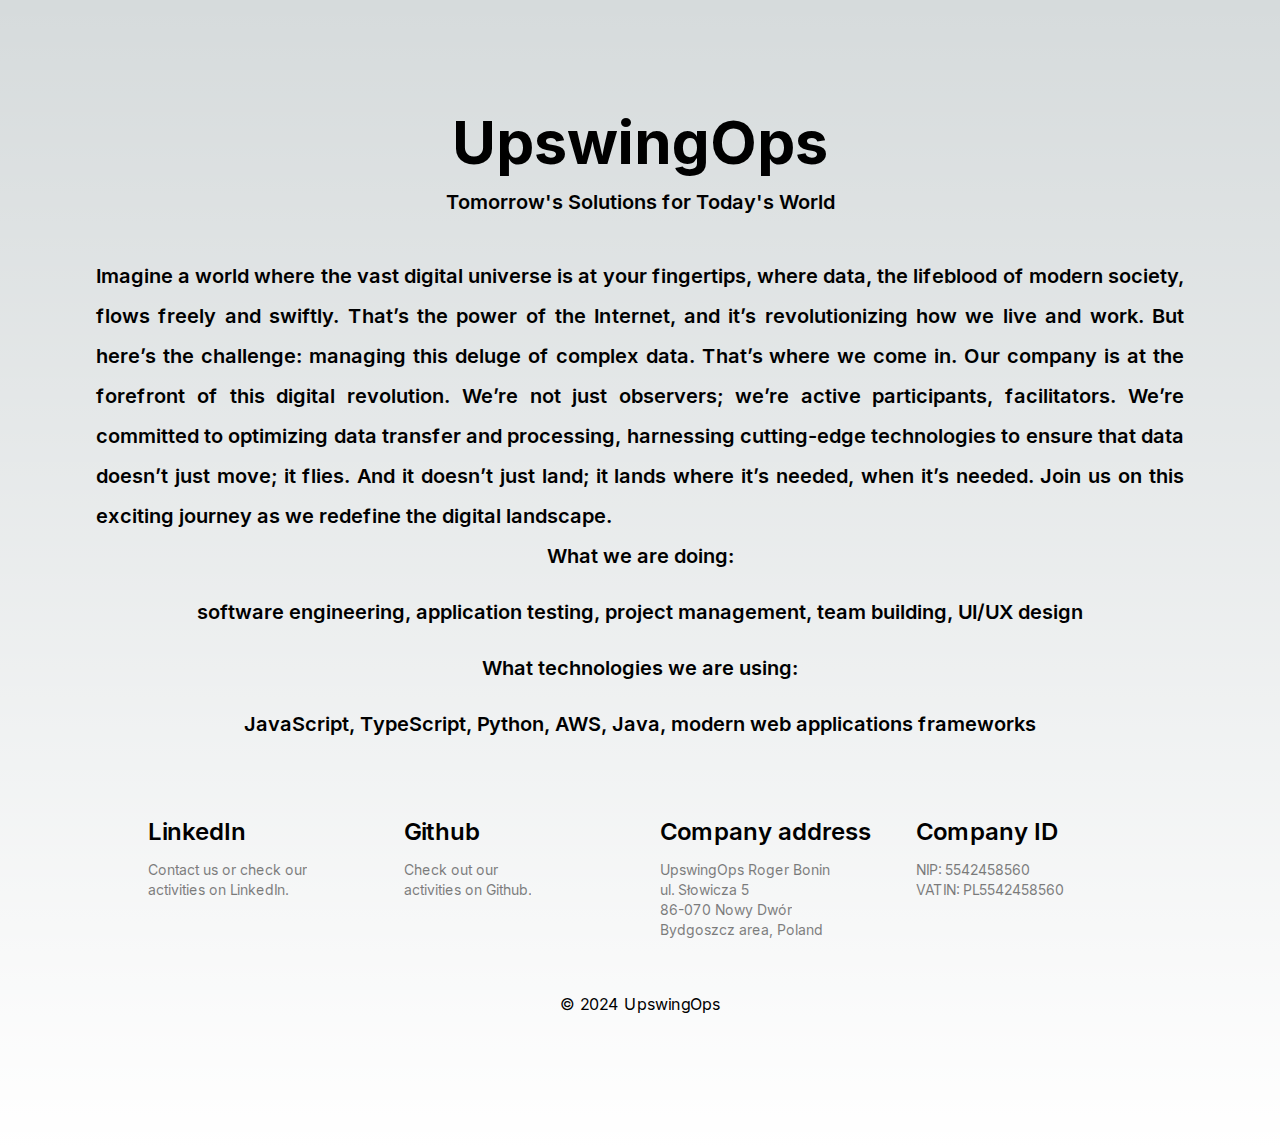
<file: index.html>
<!DOCTYPE html><html lang="en"><head><meta charSet="utf-8"/><meta name="viewport" content="width=device-width, initial-scale=1"/><link rel="stylesheet" href="/_next/static/css/2a8aa013d9c1c249.css" data-precedence="next"/><link rel="preload" as="script" fetchPriority="low" href="/_next/static/chunks/webpack-c8f4c6dea51f1041.js"/><script src="/_next/static/chunks/fd9d1056-2821b0f0cabcd8bd.js" async=""></script><script src="/_next/static/chunks/23-b34ff60baff72d69.js" async=""></script><script src="/_next/static/chunks/main-app-a1ba75f12f47a3af.js" async=""></script><script src="/_next/static/chunks/app/layout-5acb79a0802f5704.js" async=""></script><link rel="preload" href="https://www.googletagmanager.com/gtag/js?id=G-YSV9K411X5" as="script"/><title>UpswingOps</title><meta name="description" content="UpswingOps website"/><meta property="og:title" content="UpswingOps"/><meta property="og:description" content="UpswingOps website"/><meta property="og:url" content="https://upswingops.com"/><meta property="og:image" content="https://upswingops.com/upswingops-og.png"/><meta property="og:type" content="website"/><meta name="twitter:card" content="summary_large_image"/><meta name="twitter:title" content="UpswingOps"/><meta name="twitter:description" content="UpswingOps website"/><meta name="twitter:image" content="https://upswingops.com/upswingops-og.png"/><link rel="icon" href="/favicon.ico" type="image/x-icon" sizes="16x16"/><script src="/_next/static/chunks/polyfills-78c92fac7aa8fdd8.js" noModule=""></script></head><body class="__className_36bd41"><main class="flex min-h-screen flex-col items-center justify-between p-24"><div class="z-10 max-w-5xl w-full items-center justify-between font-mono text-sm lg:flex"></div><h1 class="text-6xl font-bold text-center py-4">UpswingOps</h1><h1 class="text-xl font-semibold text-center mb-10"><p class="mb-10">Tomorrow&#x27;s Solutions for Today&#x27;s World</p><p class="text-justify leading-10">Imagine a world where the vast digital universe is at your fingertips, where data, the lifeblood of modern society, flows freely and swiftly. That’s the power of the Internet, and it’s revolutionizing how we live and work. But here’s the challenge: managing this deluge of complex data. That’s where we come in. Our company is at the forefront of this digital revolution. We’re not just observers; we’re active participants, facilitators. We’re committed to optimizing data transfer and processing, harnessing cutting-edge technologies to ensure that data doesn’t just move; it flies. And it doesn’t just land; it lands where it’s needed, when it’s needed. Join us on this exciting journey as we redefine the digital landscape.</p><p class="text-center leading-10">What we are doing:</p><p class="text-center leading-10 py-4">software engineering, application testing, project management, team building, UI/UX design</p><p class="text-center leading-10">What technologies we are using:</p><p class="text-center leading-10 py-4">JavaScript, TypeScript, Python, AWS, Java, modern web applications frameworks</p></h1><div class="mb-32 grid text-center lg:max-w-5xl lg:w-full lg:mb-0 lg:grid-cols-4 lg:text-left"><div class="px-5 py-4"><h2 class="mb-3 text-2xl font-semibold"><a href="https://www.linkedin.com/company/upswingops" class="hover:transition-colors:hover:text-gray-300 hover:dark:text-neutral-500" target="_blank" rel="noopener noreferrer">LinkedIn</a></h2><p class="m-0 max-w-[30ch] text-sm opacity-50 text-balance">Contact us or check our activities on LinkedIn.</p></div><div class="px-5 py-4"><h2 class="mb-3 text-2xl font-semibold"><a href="https://github.com/UpswingOps" class="hover:transition-colors:hover:text-gray-300 hover:dark:text-neutral-500" target="_blank" rel="noopener noreferrer">Github</a></h2><p class="m-0 max-w-[30ch] text-sm opacity-50 text-balance">Check out our activities on Github.</p></div><div class="px-5 py-4"><h2 class="mb-3 text-2xl font-semibold">Company address</h2><p class="m-0 max-w-[30ch] text-sm opacity-50 text-balance">UpswingOps <a href="https://www.linkedin.com/in/roger-bonin" class="hover:transition-colors:hover:text-gray-300 hover:dark:text-neutral-500" target="_blank" rel="noopener noreferrer">Roger Bonin</a></p><p class="m-0 max-w-[30ch] text-sm opacity-50 text-balance">ul. Słowicza 5</p><p class="m-0 max-w-[30ch] text-sm opacity-50 text-balance">86-070 Nowy Dwór</p><p class="m-0 max-w-[30ch] text-sm opacity-50 text-balance"><a href="https://www.google.com/maps/place/Bydgoszcz" class="hover:transition-colors:hover:text-gray-300 hover:dark:text-neutral-500" target="_blank" rel="noopener noreferrer">Bydgoszcz area</a>, <a href="https://en.wikipedia.org/wiki/Poland" class="hover:transition-colors:hover:text-gray-300 hover:dark:text-neutral-500" target="_blank" rel="noopener noreferrer">Poland</a></p></div><div class="px-5 py-4"><h2 class="mb-3 text-2xl font-semibold">Company ID</h2><p class="m-0 max-w-[30ch] text-sm opacity-50 text-balance">NIP: 5542458560 VATIN: PL5542458560</p></div></div><footer class="flex items-center justify-center w-full h-24"><p>© 2024 UpswingOps</p></footer></main><script src="/_next/static/chunks/webpack-c8f4c6dea51f1041.js" async=""></script><script>(self.__next_f=self.__next_f||[]).push([0]);self.__next_f.push([2,null])</script><script>self.__next_f.push([1,"1:HL[\"/_next/static/css/2a8aa013d9c1c249.css\",\"style\"]\n"])</script><script>self.__next_f.push([1,"2:I[5751,[],\"\"]\n4:I[9275,[],\"\"]\n5:I[1343,[],\"\"]\n6:I[4404,[\"185\",\"static/chunks/app/layout-5acb79a0802f5704.js\"],\"GoogleAnalytics\"]\n8:I[6130,[],\"\"]\n9:[]\n"])</script><script>self.__next_f.push([1,"0:[[[\"$\",\"link\",\"0\",{\"rel\":\"stylesheet\",\"href\":\"/_next/static/css/2a8aa013d9c1c249.css\",\"precedence\":\"next\",\"crossOrigin\":\"$undefined\"}]],[\"$\",\"$L2\",null,{\"buildId\":\"patR9vRjsHgnGlSJx_ayn\",\"assetPrefix\":\"\",\"initialCanonicalUrl\":\"/\",\"initialTree\":[\"\",{\"children\":[\"__PAGE__\",{}]},\"$undefined\",\"$undefined\",true],\"initialSeedData\":[\"\",{\"children\":[\"__PAGE__\",{},[[\"$L3\",[\"$\",\"main\",null,{\"className\":\"flex min-h-screen flex-col items-center justify-between p-24\",\"children\":[[\"$\",\"div\",null,{\"className\":\"z-10 max-w-5xl w-full items-center justify-between font-mono text-sm lg:flex\"}],[\"$\",\"h1\",null,{\"className\":\"text-6xl font-bold text-center py-4\",\"children\":\"UpswingOps\"}],[\"$\",\"h1\",null,{\"className\":\"text-xl font-semibold text-center mb-10\",\"children\":[[\"$\",\"p\",null,{\"className\":\"mb-10\",\"children\":\"Tomorrow's Solutions for Today's World\"}],[\"$\",\"p\",null,{\"className\":\"text-justify leading-10\",\"children\":\"Imagine a world where the vast digital universe is at your fingertips, where data, the lifeblood of modern society, flows freely and swiftly. That’s the power of the Internet, and it’s revolutionizing how we live and work. But here’s the challenge: managing this deluge of complex data. That’s where we come in. Our company is at the forefront of this digital revolution. We’re not just observers; we’re active participants, facilitators. We’re committed to optimizing data transfer and processing, harnessing cutting-edge technologies to ensure that data doesn’t just move; it flies. And it doesn’t just land; it lands where it’s needed, when it’s needed. Join us on this exciting journey as we redefine the digital landscape.\"}],[\"$\",\"p\",null,{\"className\":\"text-center leading-10\",\"children\":\"What we are doing:\"}],[\"$\",\"p\",null,{\"className\":\"text-center leading-10 py-4\",\"children\":\"software engineering, application testing, project management, team building, UI/UX design\"}],[\"$\",\"p\",null,{\"className\":\"text-center leading-10\",\"children\":\"What technologies we are using:\"}],[\"$\",\"p\",null,{\"className\":\"text-center leading-10 py-4\",\"children\":\"JavaScript, TypeScript, Python, AWS, Java, modern web applications frameworks\"}]]}],[\"$\",\"div\",null,{\"className\":\"mb-32 grid text-center lg:max-w-5xl lg:w-full lg:mb-0 lg:grid-cols-4 lg:text-left\",\"children\":[[\"$\",\"div\",null,{\"className\":\"px-5 py-4\",\"children\":[[\"$\",\"h2\",null,{\"className\":\"mb-3 text-2xl font-semibold\",\"children\":[\"$\",\"a\",null,{\"href\":\"https://www.linkedin.com/company/upswingops\",\"className\":\"hover:transition-colors:hover:text-gray-300 hover:dark:text-neutral-500\",\"target\":\"_blank\",\"rel\":\"noopener noreferrer\",\"children\":\"LinkedIn\"}]}],[\"$\",\"p\",null,{\"className\":\"m-0 max-w-[30ch] text-sm opacity-50 text-balance\",\"children\":\"Contact us or check our activities on LinkedIn.\"}]]}],[\"$\",\"div\",null,{\"className\":\"px-5 py-4\",\"children\":[[\"$\",\"h2\",null,{\"className\":\"mb-3 text-2xl font-semibold\",\"children\":[\"$\",\"a\",null,{\"href\":\"https://github.com/UpswingOps\",\"className\":\"hover:transition-colors:hover:text-gray-300 hover:dark:text-neutral-500\",\"target\":\"_blank\",\"rel\":\"noopener noreferrer\",\"children\":\"Github\"}]}],[\"$\",\"p\",null,{\"className\":\"m-0 max-w-[30ch] text-sm opacity-50 text-balance\",\"children\":\"Check out our activities on Github.\"}]]}],[\"$\",\"div\",null,{\"className\":\"px-5 py-4\",\"children\":[[\"$\",\"h2\",null,{\"className\":\"mb-3 text-2xl font-semibold\",\"children\":\"Company address\"}],[\"$\",\"p\",null,{\"className\":\"m-0 max-w-[30ch] text-sm opacity-50 text-balance\",\"children\":[\"UpswingOps \",[\"$\",\"a\",null,{\"href\":\"https://www.linkedin.com/in/roger-bonin\",\"className\":\"hover:transition-colors:hover:text-gray-300 hover:dark:text-neutral-500\",\"target\":\"_blank\",\"rel\":\"noopener noreferrer\",\"children\":\"Roger Bonin\"}]]}],[\"$\",\"p\",null,{\"className\":\"m-0 max-w-[30ch] text-sm opacity-50 text-balance\",\"children\":\"ul. Słowicza 5\"}],[\"$\",\"p\",null,{\"className\":\"m-0 max-w-[30ch] text-sm opacity-50 text-balance\",\"children\":\"86-070 Nowy Dwór\"}],[\"$\",\"p\",null,{\"className\":\"m-0 max-w-[30ch] text-sm opacity-50 text-balance\",\"children\":[[\"$\",\"a\",null,{\"href\":\"https://www.google.com/maps/place/Bydgoszcz\",\"className\":\"hover:transition-colors:hover:text-gray-300 hover:dark:text-neutral-500\",\"target\":\"_blank\",\"rel\":\"noopener noreferrer\",\"children\":\"Bydgoszcz area\"}],\", \",[\"$\",\"a\",null,{\"href\":\"https://en.wikipedia.org/wiki/Poland\",\"className\":\"hover:transition-colors:hover:text-gray-300 hover:dark:text-neutral-500\",\"target\":\"_blank\",\"rel\":\"noopener noreferrer\",\"children\":\"Poland\"}]]}]]}],[\"$\",\"div\",null,{\"className\":\"px-5 py-4\",\"children\":[[\"$\",\"h2\",null,{\"className\":\"mb-3 text-2xl font-semibold\",\"children\":\"Company ID\"}],[\"$\",\"p\",null,{\"className\":\"m-0 max-w-[30ch] text-sm opacity-50 text-balance\",\"children\":\"NIP: 5542458560 VATIN: PL5542458560\"}]]}]]}],[\"$\",\"footer\",null,{\"className\":\"flex items-center justify-center w-full h-24\",\"children\":[\"$\",\"p\",null,{\"children\":\"© 2024 UpswingOps\"}]}]]}]],null],null]},[[\"$\",\"html\",null,{\"lang\":\"en\",\"children\":[[\"$\",\"body\",null,{\"className\":\"__className_36bd41\",\"children\":[\"$\",\"$L4\",null,{\"parallelRouterKey\":\"children\",\"segmentPath\":[\"children\"],\"error\":\"$undefined\",\"errorStyles\":\"$undefined\",\"errorScripts\":\"$undefined\",\"template\":[\"$\",\"$L5\",null,{}],\"templateStyles\":\"$undefined\",\"templateScripts\":\"$undefined\",\"notFound\":[[\"$\",\"title\",null,{\"children\":\"404: This page could not be found.\"}],[\"$\",\"div\",null,{\"style\":{\"fontFamily\":\"system-ui,\\\"Segoe UI\\\",Roboto,Helvetica,Arial,sans-serif,\\\"Apple Color Emoji\\\",\\\"Segoe UI Emoji\\\"\",\"height\":\"100vh\",\"textAlign\":\"center\",\"display\":\"flex\",\"flexDirection\":\"column\",\"alignItems\":\"center\",\"justifyContent\":\"center\"},\"children\":[\"$\",\"div\",null,{\"children\":[[\"$\",\"style\",null,{\"dangerouslySetInnerHTML\":{\"__html\":\"body{color:#000;background:#fff;margin:0}.next-error-h1{border-right:1px solid rgba(0,0,0,.3)}@media (prefers-color-scheme:dark){body{color:#fff;background:#000}.next-error-h1{border-right:1px solid rgba(255,255,255,.3)}}\"}}],[\"$\",\"h1\",null,{\"className\":\"next-error-h1\",\"style\":{\"display\":\"inline-block\",\"margin\":\"0 20px 0 0\",\"padding\":\"0 23px 0 0\",\"fontSize\":24,\"fontWeight\":500,\"verticalAlign\":\"top\",\"lineHeight\":\"49px\"},\"children\":\"404\"}],[\"$\",\"div\",null,{\"style\":{\"display\":\"inline-block\"},\"children\":[\"$\",\"h2\",null,{\"style\":{\"fontSize\":14,\"fontWeight\":400,\"lineHeight\":\"49px\",\"margin\":0},\"children\":\"This page could not be found.\"}]}]]}]}]],\"notFoundStyles\":[],\"styles\":null}]}],[\"$\",\"$L6\",null,{\"gaId\":\"G-YSV9K411X5\"}]]}],null],null],\"couldBeIntercepted\":false,\"initialHead\":[null,\"$L7\"],\"globalErrorComponent\":\"$8\",\"missingSlots\":\"$W9\"}]]\n"])</script><script>self.__next_f.push([1,"7:[[\"$\",\"meta\",\"0\",{\"name\":\"viewport\",\"content\":\"width=device-width, initial-scale=1\"}],[\"$\",\"meta\",\"1\",{\"charSet\":\"utf-8\"}],[\"$\",\"title\",\"2\",{\"children\":\"UpswingOps\"}],[\"$\",\"meta\",\"3\",{\"name\":\"description\",\"content\":\"UpswingOps website\"}],[\"$\",\"meta\",\"4\",{\"property\":\"og:title\",\"content\":\"UpswingOps\"}],[\"$\",\"meta\",\"5\",{\"property\":\"og:description\",\"content\":\"UpswingOps website\"}],[\"$\",\"meta\",\"6\",{\"property\":\"og:url\",\"content\":\"https://upswingops.com\"}],[\"$\",\"meta\",\"7\",{\"property\":\"og:image\",\"content\":\"https://upswingops.com/upswingops-og.png\"}],[\"$\",\"meta\",\"8\",{\"property\":\"og:type\",\"content\":\"website\"}],[\"$\",\"meta\",\"9\",{\"name\":\"twitter:card\",\"content\":\"summary_large_image\"}],[\"$\",\"meta\",\"10\",{\"name\":\"twitter:title\",\"content\":\"UpswingOps\"}],[\"$\",\"meta\",\"11\",{\"name\":\"twitter:description\",\"content\":\"UpswingOps website\"}],[\"$\",\"meta\",\"12\",{\"name\":\"twitter:image\",\"content\":\"https://upswingops.com/upswingops-og.png\"}],[\"$\",\"link\",\"13\",{\"rel\":\"icon\",\"href\":\"/favicon.ico\",\"type\":\"image/x-icon\",\"sizes\":\"16x16\"}]]\n3:null\n"])</script></body></html>
</file>
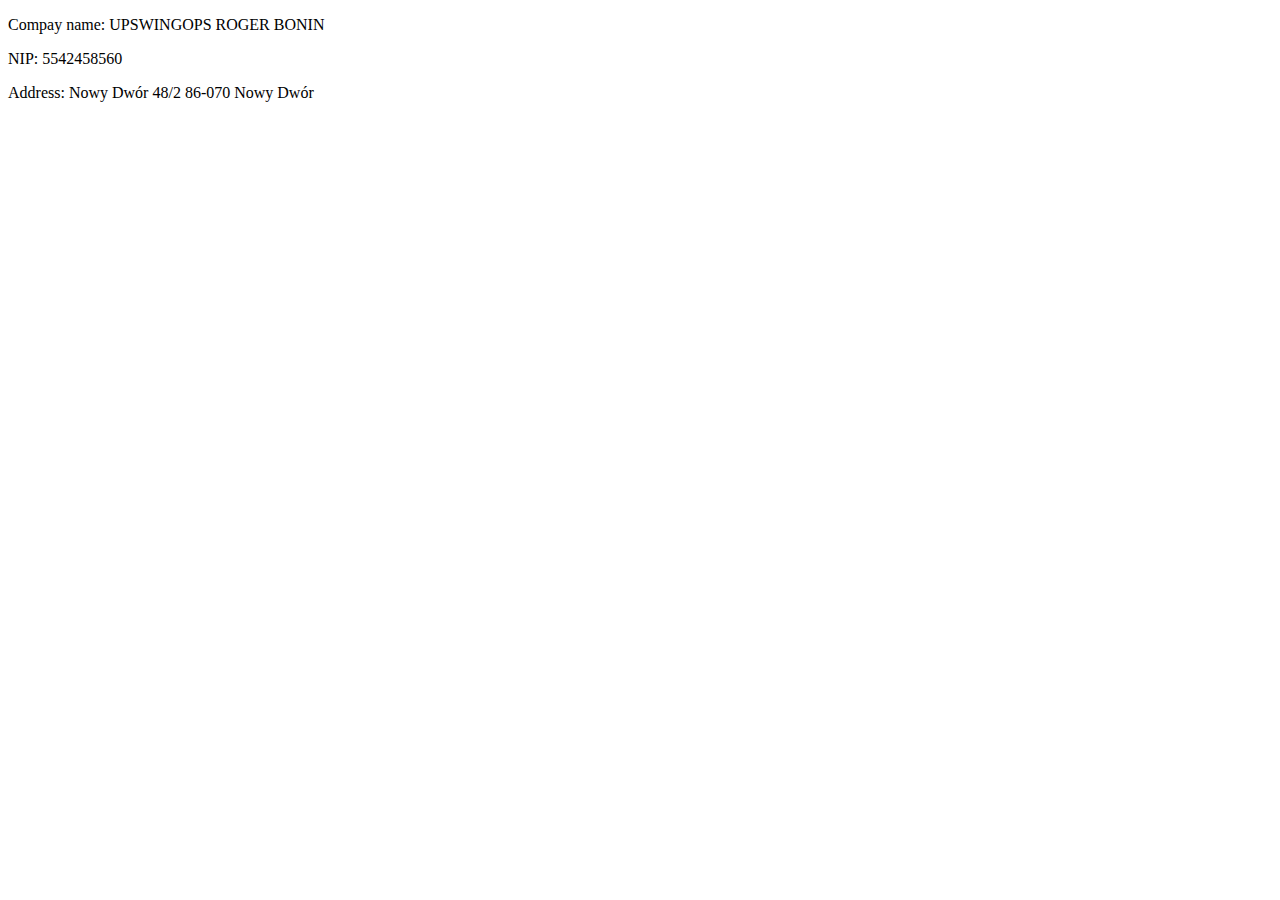
<file: bcard.html>
<!doctype html>

<html lang="en">
<head>
  <meta charset="utf-8">

  <title>bcard</title>
  <meta name="description" content="bcard">
  <meta name="author" content="UpswingOps">

  <!-- <link rel="stylesheet" href="css/styles.css?v=1.0"> -->

</head>

<body>
  <p>
    Compay name: 
    UPSWINGOPS ROGER BONIN
  </p>
  <p>
    NIP: 
    5542458560
  </p>
  <p>
    Address: 
    Nowy Dwór 48/2 
    86-070 Nowy Dwór
  </p>
  <!-- <script src="js/scripts.js"></script> -->
</body>
</html>
</file>
<file: _next/static/css/2a8aa013d9c1c249.css>
@font-face{font-family:__Roboto_8e1270;font-style:normal;font-weight:400;font-display:swap;src:url(/_next/static/media/483de911b1a0d258-s.woff2) format("woff2");unicode-range:u+0460-052f,u+1c80-1c88,u+20b4,u+2de0-2dff,u+a640-a69f,u+fe2e-fe2f}@font-face{font-family:__Roboto_8e1270;font-style:normal;font-weight:400;font-display:swap;src:url(/_next/static/media/0e5e1c6a8db9e432-s.woff2) format("woff2");unicode-range:u+0301,u+0400-045f,u+0490-0491,u+04b0-04b1,u+2116}@font-face{font-family:__Roboto_8e1270;font-style:normal;font-weight:400;font-display:swap;src:url(/_next/static/media/5693677ef07d9b51-s.woff2) format("woff2");unicode-range:u+1f??}@font-face{font-family:__Roboto_8e1270;font-style:normal;font-weight:400;font-display:swap;src:url(/_next/static/media/28aa5118b38b86e4-s.woff2) format("woff2");unicode-range:u+0370-0377,u+037a-037f,u+0384-038a,u+038c,u+038e-03a1,u+03a3-03ff}@font-face{font-family:__Roboto_8e1270;font-style:normal;font-weight:400;font-display:swap;src:url(/_next/static/media/8720059dfa14a1fe-s.woff2) format("woff2");unicode-range:u+0102-0103,u+0110-0111,u+0128-0129,u+0168-0169,u+01a0-01a1,u+01af-01b0,u+0300-0301,u+0303-0304,u+0308-0309,u+0323,u+0329,u+1ea0-1ef9,u+20ab}@font-face{font-family:__Roboto_8e1270;font-style:normal;font-weight:400;font-display:swap;src:url(/_next/static/media/f1df6186c8d69644-s.woff2) format("woff2");unicode-range:u+0100-02af,u+0304,u+0308,u+0329,u+1e00-1e9f,u+1ef2-1eff,u+2020,u+20a0-20ab,u+20ad-20c0,u+2113,u+2c60-2c7f,u+a720-a7ff}@font-face{font-family:__Roboto_8e1270;font-style:normal;font-weight:400;font-display:swap;src:url(/_next/static/media/120a5a1920781bd0-s.p.woff2) format("woff2");unicode-range:u+00??,u+0131,u+0152-0153,u+02bb-02bc,u+02c6,u+02da,u+02dc,u+0304,u+0308,u+0329,u+2000-206f,u+2074,u+20ac,u+2122,u+2191,u+2193,u+2212,u+2215,u+feff,u+fffd}@font-face{font-family:__Roboto_Fallback_8e1270;src:local("Arial");ascent-override:92.98%;descent-override:24.47%;line-gap-override:0.00%;size-adjust:99.78%}.__className_8e1270{font-family:__Roboto_8e1270,__Roboto_Fallback_8e1270;font-weight:400;font-style:normal}@font-face{font-family:__Inter_36bd41;font-style:normal;font-weight:100 900;font-display:swap;src:url(/_next/static/media/55c55f0601d81cf3-s.woff2) format("woff2");unicode-range:u+0460-052f,u+1c80-1c88,u+20b4,u+2de0-2dff,u+a640-a69f,u+fe2e-fe2f}@font-face{font-family:__Inter_36bd41;font-style:normal;font-weight:100 900;font-display:swap;src:url(/_next/static/media/26a46d62cd723877-s.woff2) format("woff2");unicode-range:u+0301,u+0400-045f,u+0490-0491,u+04b0-04b1,u+2116}@font-face{font-family:__Inter_36bd41;font-style:normal;font-weight:100 900;font-display:swap;src:url(/_next/static/media/97e0cb1ae144a2a9-s.woff2) format("woff2");unicode-range:u+1f??}@font-face{font-family:__Inter_36bd41;font-style:normal;font-weight:100 900;font-display:swap;src:url(/_next/static/media/581909926a08bbc8-s.woff2) format("woff2");unicode-range:u+0370-0377,u+037a-037f,u+0384-038a,u+038c,u+038e-03a1,u+03a3-03ff}@font-face{font-family:__Inter_36bd41;font-style:normal;font-weight:100 900;font-display:swap;src:url(/_next/static/media/df0a9ae256c0569c-s.woff2) format("woff2");unicode-range:u+0102-0103,u+0110-0111,u+0128-0129,u+0168-0169,u+01a0-01a1,u+01af-01b0,u+0300-0301,u+0303-0304,u+0308-0309,u+0323,u+0329,u+1ea0-1ef9,u+20ab}@font-face{font-family:__Inter_36bd41;font-style:normal;font-weight:100 900;font-display:swap;src:url(/_next/static/media/6d93bde91c0c2823-s.woff2) format("woff2");unicode-range:u+0100-02af,u+0304,u+0308,u+0329,u+1e00-1e9f,u+1ef2-1eff,u+2020,u+20a0-20ab,u+20ad-20c0,u+2113,u+2c60-2c7f,u+a720-a7ff}@font-face{font-family:__Inter_36bd41;font-style:normal;font-weight:100 900;font-display:swap;src:url(/_next/static/media/a34f9d1faa5f3315-s.p.woff2) format("woff2");unicode-range:u+00??,u+0131,u+0152-0153,u+02bb-02bc,u+02c6,u+02da,u+02dc,u+0304,u+0308,u+0329,u+2000-206f,u+2074,u+20ac,u+2122,u+2191,u+2193,u+2212,u+2215,u+feff,u+fffd}@font-face{font-family:__Inter_Fallback_36bd41;src:local("Arial");ascent-override:90.49%;descent-override:22.56%;line-gap-override:0.00%;size-adjust:107.06%}.__className_36bd41{font-family:__Inter_36bd41,__Inter_Fallback_36bd41;font-style:normal}

/*
! tailwindcss v3.4.1 | MIT License | https://tailwindcss.com
*/*,:after,:before{box-sizing:border-box;border:0 solid #e5e7eb}:after,:before{--tw-content:""}:host,html{line-height:1.5;-webkit-text-size-adjust:100%;-moz-tab-size:4;-o-tab-size:4;tab-size:4;font-family:ui-sans-serif,system-ui,sans-serif,Apple Color Emoji,Segoe UI Emoji,Segoe UI Symbol,Noto Color Emoji;font-feature-settings:normal;font-variation-settings:normal;-webkit-tap-highlight-color:transparent}body{margin:0;line-height:inherit}hr{height:0;color:inherit;border-top-width:1px}abbr:where([title]){-webkit-text-decoration:underline dotted;text-decoration:underline dotted}h1,h2,h3,h4,h5,h6{font-size:inherit;font-weight:inherit}a{color:inherit;text-decoration:inherit}b,strong{font-weight:bolder}code,kbd,pre,samp{font-family:ui-monospace,SFMono-Regular,Menlo,Monaco,Consolas,Liberation Mono,Courier New,monospace;font-feature-settings:normal;font-variation-settings:normal;font-size:1em}small{font-size:80%}sub,sup{font-size:75%;line-height:0;position:relative;vertical-align:baseline}sub{bottom:-.25em}sup{top:-.5em}table{text-indent:0;border-color:inherit;border-collapse:collapse}button,input,optgroup,select,textarea{font-family:inherit;font-feature-settings:inherit;font-variation-settings:inherit;font-size:100%;font-weight:inherit;line-height:inherit;color:inherit;margin:0;padding:0}button,select{text-transform:none}[type=button],[type=reset],[type=submit],button{-webkit-appearance:button;background-color:transparent;background-image:none}:-moz-focusring{outline:auto}:-moz-ui-invalid{box-shadow:none}progress{vertical-align:baseline}::-webkit-inner-spin-button,::-webkit-outer-spin-button{height:auto}[type=search]{-webkit-appearance:textfield;outline-offset:-2px}::-webkit-search-decoration{-webkit-appearance:none}::-webkit-file-upload-button{-webkit-appearance:button;font:inherit}summary{display:list-item}blockquote,dd,dl,figure,h1,h2,h3,h4,h5,h6,hr,p,pre{margin:0}fieldset{margin:0}fieldset,legend{padding:0}menu,ol,ul{list-style:none;margin:0;padding:0}dialog{padding:0}textarea{resize:vertical}input::-moz-placeholder,textarea::-moz-placeholder{opacity:1;color:#9ca3af}input::placeholder,textarea::placeholder{opacity:1;color:#9ca3af}[role=button],button{cursor:pointer}:disabled{cursor:default}audio,canvas,embed,iframe,img,object,svg,video{display:block;vertical-align:middle}img,video{max-width:100%;height:auto}[hidden]{display:none}*,:after,:before{--tw-border-spacing-x:0;--tw-border-spacing-y:0;--tw-translate-x:0;--tw-translate-y:0;--tw-rotate:0;--tw-skew-x:0;--tw-skew-y:0;--tw-scale-x:1;--tw-scale-y:1;--tw-pan-x: ;--tw-pan-y: ;--tw-pinch-zoom: ;--tw-scroll-snap-strictness:proximity;--tw-gradient-from-position: ;--tw-gradient-via-position: ;--tw-gradient-to-position: ;--tw-ordinal: ;--tw-slashed-zero: ;--tw-numeric-figure: ;--tw-numeric-spacing: ;--tw-numeric-fraction: ;--tw-ring-inset: ;--tw-ring-offset-width:0px;--tw-ring-offset-color:#fff;--tw-ring-color:rgba(59,130,246,.5);--tw-ring-offset-shadow:0 0 #0000;--tw-ring-shadow:0 0 #0000;--tw-shadow:0 0 #0000;--tw-shadow-colored:0 0 #0000;--tw-blur: ;--tw-brightness: ;--tw-contrast: ;--tw-grayscale: ;--tw-hue-rotate: ;--tw-invert: ;--tw-saturate: ;--tw-sepia: ;--tw-drop-shadow: ;--tw-backdrop-blur: ;--tw-backdrop-brightness: ;--tw-backdrop-contrast: ;--tw-backdrop-grayscale: ;--tw-backdrop-hue-rotate: ;--tw-backdrop-invert: ;--tw-backdrop-opacity: ;--tw-backdrop-saturate: ;--tw-backdrop-sepia: }::backdrop{--tw-border-spacing-x:0;--tw-border-spacing-y:0;--tw-translate-x:0;--tw-translate-y:0;--tw-rotate:0;--tw-skew-x:0;--tw-skew-y:0;--tw-scale-x:1;--tw-scale-y:1;--tw-pan-x: ;--tw-pan-y: ;--tw-pinch-zoom: ;--tw-scroll-snap-strictness:proximity;--tw-gradient-from-position: ;--tw-gradient-via-position: ;--tw-gradient-to-position: ;--tw-ordinal: ;--tw-slashed-zero: ;--tw-numeric-figure: ;--tw-numeric-spacing: ;--tw-numeric-fraction: ;--tw-ring-inset: ;--tw-ring-offset-width:0px;--tw-ring-offset-color:#fff;--tw-ring-color:rgba(59,130,246,.5);--tw-ring-offset-shadow:0 0 #0000;--tw-ring-shadow:0 0 #0000;--tw-shadow:0 0 #0000;--tw-shadow-colored:0 0 #0000;--tw-blur: ;--tw-brightness: ;--tw-contrast: ;--tw-grayscale: ;--tw-hue-rotate: ;--tw-invert: ;--tw-saturate: ;--tw-sepia: ;--tw-drop-shadow: ;--tw-backdrop-blur: ;--tw-backdrop-brightness: ;--tw-backdrop-contrast: ;--tw-backdrop-grayscale: ;--tw-backdrop-hue-rotate: ;--tw-backdrop-invert: ;--tw-backdrop-opacity: ;--tw-backdrop-saturate: ;--tw-backdrop-sepia: }.pointer-events-none{pointer-events:none}.fixed{position:fixed}.bottom-0{bottom:0}.left-0{left:0}.top-0{top:0}.z-10{z-index:10}.m-0{margin:0}.mb-10{margin-bottom:2.5rem}.mb-3{margin-bottom:.75rem}.mb-32{margin-bottom:8rem}.flex{display:flex}.grid{display:grid}.h-24{height:6rem}.h-48{height:12rem}.min-h-screen{min-height:100vh}.w-full{width:100%}.max-w-5xl{max-width:64rem}.max-w-\[30ch\]{max-width:30ch}.flex-col{flex-direction:column}.place-items-center{place-items:center}.items-end{align-items:flex-end}.items-center{align-items:center}.justify-center{justify-content:center}.justify-between{justify-content:space-between}.gap-2{gap:.5rem}.border-b{border-bottom-width:1px}.border-gray-300{--tw-border-opacity:1;border-color:rgb(209 213 219/var(--tw-border-opacity))}.bg-gradient-to-b{background-image:linear-gradient(to bottom,var(--tw-gradient-stops))}.bg-gradient-to-t{background-image:linear-gradient(to top,var(--tw-gradient-stops))}.from-white{--tw-gradient-from:#fff var(--tw-gradient-from-position);--tw-gradient-to:hsla(0,0%,100%,0) var(--tw-gradient-to-position);--tw-gradient-stops:var(--tw-gradient-from),var(--tw-gradient-to)}.from-zinc-200{--tw-gradient-from:#e4e4e7 var(--tw-gradient-from-position);--tw-gradient-to:hsla(240,6%,90%,0) var(--tw-gradient-to-position);--tw-gradient-stops:var(--tw-gradient-from),var(--tw-gradient-to)}.via-white{--tw-gradient-to:hsla(0,0%,100%,0) var(--tw-gradient-to-position);--tw-gradient-stops:var(--tw-gradient-from),#fff var(--tw-gradient-via-position),var(--tw-gradient-to)}.p-24{padding:6rem}.p-8{padding:2rem}.px-5{padding-left:1.25rem;padding-right:1.25rem}.py-4{padding-top:1rem;padding-bottom:1rem}.pb-6{padding-bottom:1.5rem}.pt-8{padding-top:2rem}.text-center{text-align:center}.text-justify{text-align:justify}.font-mono{font-family:ui-monospace,SFMono-Regular,Menlo,Monaco,Consolas,Liberation Mono,Courier New,monospace}.text-2xl{font-size:1.5rem;line-height:2rem}.text-4xl{font-size:2.25rem;line-height:2.5rem}.text-6xl{font-size:3.75rem;line-height:1}.text-sm{font-size:.875rem;line-height:1.25rem}.text-xl{font-size:1.25rem;line-height:1.75rem}.font-bold{font-weight:700}.font-semibold{font-weight:600}.italic{font-style:italic}.leading-10{line-height:2.5rem}.opacity-50{opacity:.5}.backdrop-blur-2xl{--tw-backdrop-blur:blur(40px);-webkit-backdrop-filter:var(--tw-backdrop-blur) var(--tw-backdrop-brightness) var(--tw-backdrop-contrast) var(--tw-backdrop-grayscale) var(--tw-backdrop-hue-rotate) var(--tw-backdrop-invert) var(--tw-backdrop-opacity) var(--tw-backdrop-saturate) var(--tw-backdrop-sepia);backdrop-filter:var(--tw-backdrop-blur) var(--tw-backdrop-brightness) var(--tw-backdrop-contrast) var(--tw-backdrop-grayscale) var(--tw-backdrop-hue-rotate) var(--tw-backdrop-invert) var(--tw-backdrop-opacity) var(--tw-backdrop-saturate) var(--tw-backdrop-sepia)}.text-balance{text-wrap:balance}:root{--foreground-rgb:0,0,0;--background-start-rgb:214,219,220;--background-end-rgb:255,255,255}@media (prefers-color-scheme:dark){:root{--foreground-rgb:255,255,255;--background-start-rgb:0,0,20;--background-end-rgb:20,20,20}}body{color:rgb(var(--foreground-rgb));background:linear-gradient(to bottom,transparent,rgb(var(--background-end-rgb))) rgb(var(--background-start-rgb))}@media (min-width:1024px){.lg\:pointer-events-auto{pointer-events:auto}.lg\:static{position:static}.lg\:mb-0{margin-bottom:0}.lg\:flex{display:flex}.lg\:h-auto{height:auto}.lg\:w-auto{width:auto}.lg\:w-full{width:100%}.lg\:max-w-5xl{max-width:64rem}.lg\:grid-cols-4{grid-template-columns:repeat(4,minmax(0,1fr))}.lg\:rounded-xl{border-radius:.75rem}.lg\:border{border-width:1px}.lg\:bg-gray-200{--tw-bg-opacity:1;background-color:rgb(229 231 235/var(--tw-bg-opacity))}.lg\:bg-none{background-image:none}.lg\:p-0{padding:0}.lg\:p-4{padding:1rem}.lg\:text-left{text-align:left}}@media (prefers-color-scheme:dark){.dark\:border-neutral-800{--tw-border-opacity:1;border-color:rgb(38 38 38/var(--tw-border-opacity))}.dark\:bg-zinc-800\/30{background-color:rgba(39,39,42,.3)}.dark\:from-black{--tw-gradient-from:#000 var(--tw-gradient-from-position);--tw-gradient-to:transparent var(--tw-gradient-to-position);--tw-gradient-stops:var(--tw-gradient-from),var(--tw-gradient-to)}.dark\:from-inherit{--tw-gradient-from:inherit var(--tw-gradient-from-position);--tw-gradient-to:hsla(0,0%,100%,0) var(--tw-gradient-to-position);--tw-gradient-stops:var(--tw-gradient-from),var(--tw-gradient-to)}.dark\:via-black{--tw-gradient-to:transparent var(--tw-gradient-to-position);--tw-gradient-stops:var(--tw-gradient-from),#000 var(--tw-gradient-via-position),var(--tw-gradient-to)}.dark\:invert{--tw-invert:invert(100%);filter:var(--tw-blur) var(--tw-brightness) var(--tw-contrast) var(--tw-grayscale) var(--tw-hue-rotate) var(--tw-invert) var(--tw-saturate) var(--tw-sepia) var(--tw-drop-shadow)}.hover\:dark\:text-neutral-500:hover{--tw-text-opacity:1;color:rgb(115 115 115/var(--tw-text-opacity))}}@media (min-width:1024px){@media (prefers-color-scheme:dark){.lg\:dark\:bg-zinc-800\/30{background-color:rgba(39,39,42,.3)}}}
</file>
